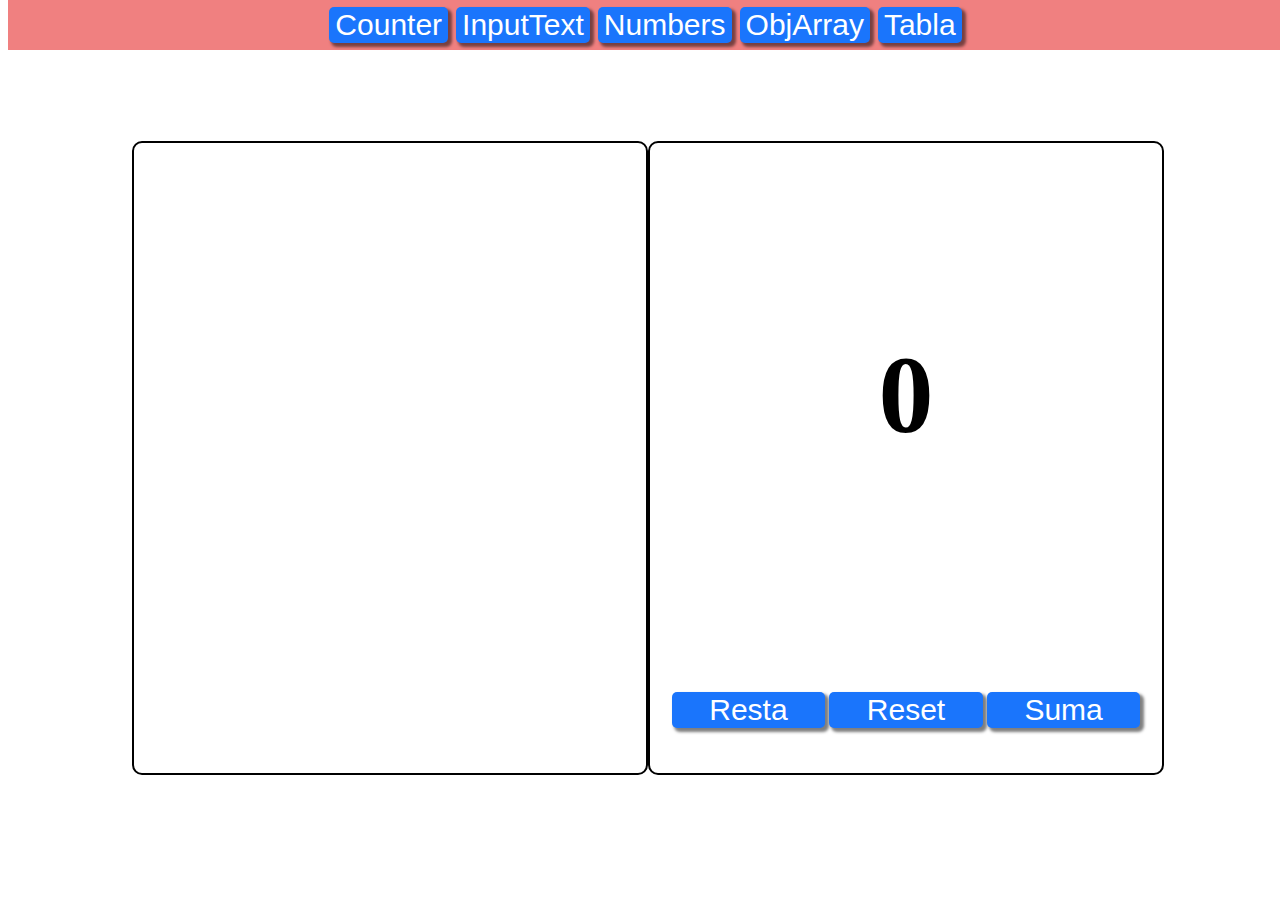
<file: index.html>
<!DOCTYPE html>
<html lang="en">
<head>
    <meta charset="UTF-8">
    <meta http-equiv="X-UA-Compatible" content="IE=edge">
    <meta name="viewport" content="width=device-width, initial-scale=1.0">
    <link rel="stylesheet" href="./style/index.css">
    <link rel="stylesheet" href="./style/navBar.css">
    <title>Practica-js-counter</title>

</head>
<body>
    <nav class="nav">
        <div class="btnNav">
            <button  >
                <a href="index.html"aria-label="Boton Home" tabindex="-1" >Counter</a>
            </button>
            <button >
                <a href="inputText.html"tabindex="2">InputText</a>
            </button>
            <button >
                <a href="numbers.html"tabindex="2">Numbers</a>
            </button>
            <button >
                <a href="objArray.html"tabindex="2">ObjArray</a>
            </button>
            <button >
                <a href="./TablasDinamicas/tabla.html"tabindex="2">Tabla</a>
            </button>
            
        </div>
    </nav>
    <div class="main">
        <div class="text">
    <h2 class="inicio">COMENSASTE A JUGAR CON TU PLAYGOUND</h2> 
    <h2 class="accion"></h2>
    </div>
        <div class="count" id="count">
            <h1 class="result" id="counter-label">0</h1>

            <div class="buttons">
                <button class="button" id="btn-menos">Resta</button>
                <button class="button" id="btn-reset">Reset</button>
                <button class="button" onclick= "incrementClick()"id="btn-sumar">Suma</button>
            </div>
        </div>
    </div>
    <script type="text/javascript" src="./js/index.js"></script>
</body>

</html>
</file>
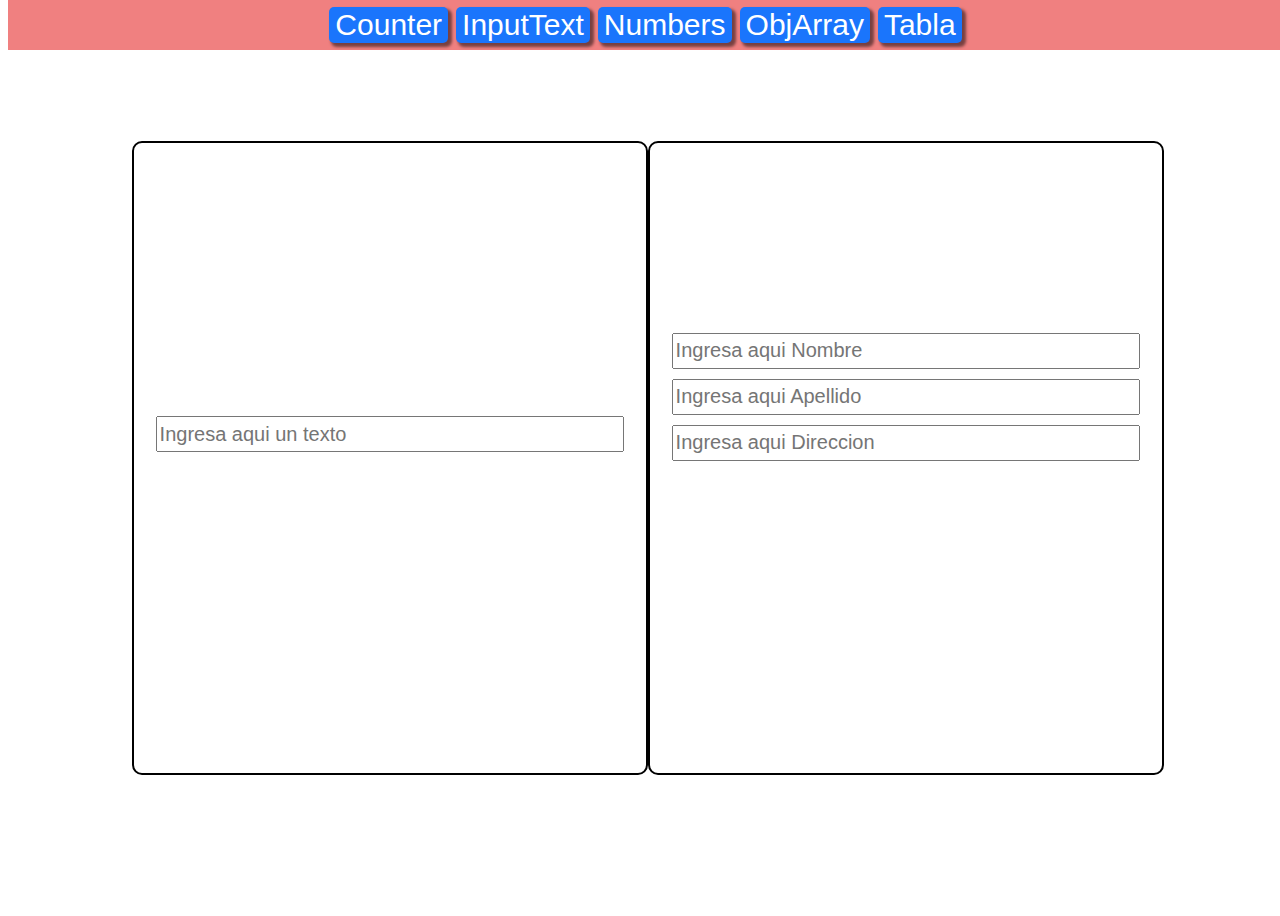
<file: inputText.html>
<!DOCTYPE html>
<html lang="en">
<head>
    <meta charset="UTF-8">
    <meta http-equiv="X-UA-Compatible" content="IE=edge">
    <meta name="viewport" content="width=device-width, initial-scale=1.0">
    <link rel="stylesheet" href="./style/inputText.css">
    <link rel="stylesheet" href="./style/navBar.css">
    <title>Practica-js-InputText</title>

</head>
<body>
    <nav class="nav">
        <div class="btnNav">
            <button  >
                <a href="index.html"aria-label="Boton Home" tabindex="-1" >Counter</a>
            </button>
            <button >
                <a href="inputText.html"tabindex="2">InputText</a>
            </button>
            <button >
                <a href="numbers.html"tabindex="2">Numbers</a>
            </button>
            <button >
                <a href="objArray.html"tabindex="2">ObjArray</a>
            </button>
            <button >
                <a href="./TablasDinamicas/tabla.html"tabindex="2">Tabla</a>
            </button>
            
        </div>
    </nav>
    <div class="main">
        <div class="box">
          <input type="text" name="ingresoTexto" id="ingresoTexto" placeholder="Ingresa aqui un texto">
          <h3 id=resultado></h3>
        </div>
        <div class="box">
            <input type="text" name="ingresoNombre" id="ingresoNombre" placeholder="Ingresa aqui Nombre">
            <div id=alertaNombre></div>
            <input type="text" name="ingresoApellido" id="ingresoApellido" placeholder="Ingresa aqui Apellido">
            <div id=alertaApellido></div>
            <input type="text" name="ingresoDireccion" id="ingresoDireccion" placeholder="Ingresa aqui Direccion">
            <div id=alertaDireccion></div>

            
            <h3 id="nombre"></h3>
            <h3 id="apellido"></h3>
            <h3 id="direccion"></h3>
           
          </div>
    </div>
    <script type="text/javascript" src="./js/inputText.js"></script>
</body>

</html>
</file>
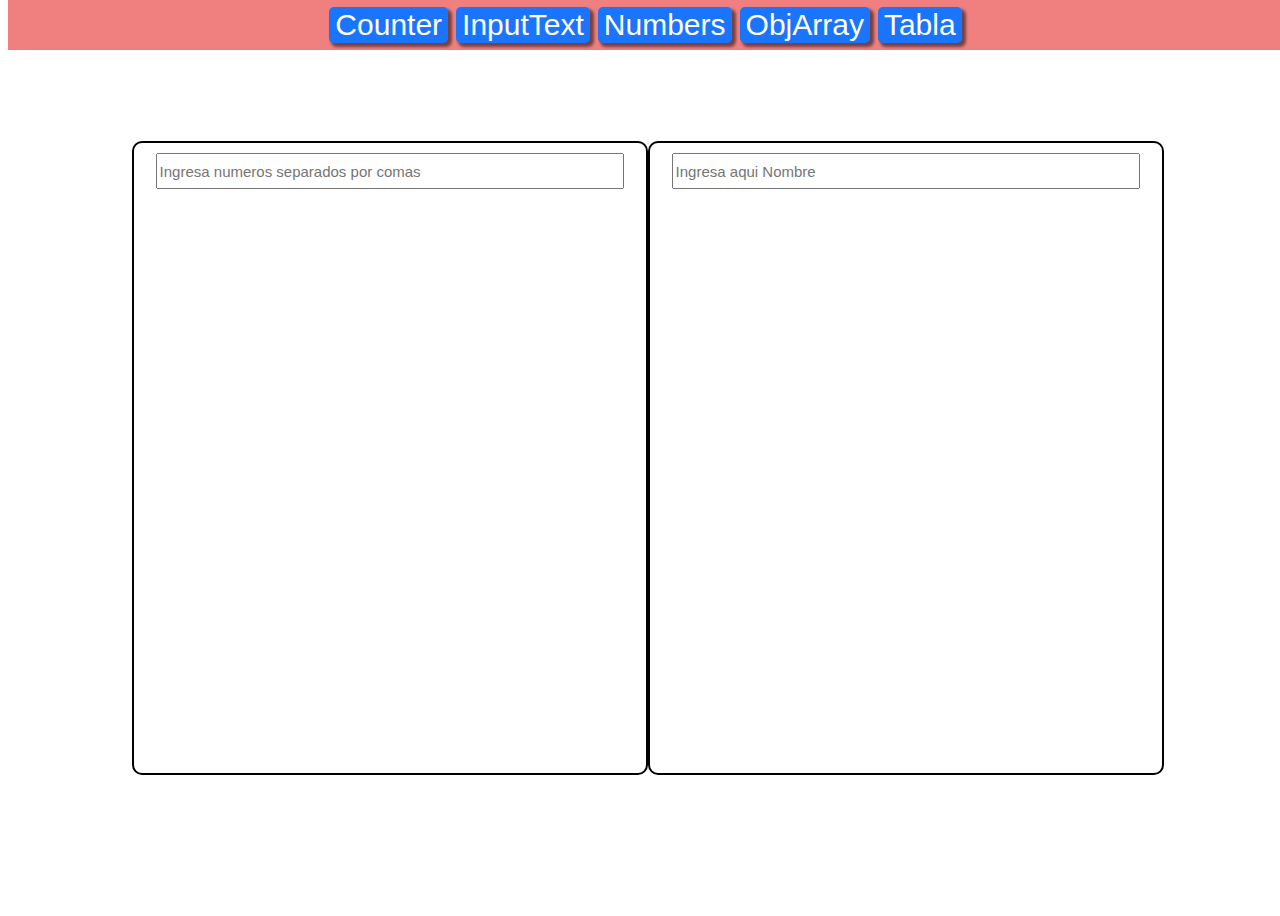
<file: numbers.html>
<!DOCTYPE html>
<html lang="en">
<head>
    <meta charset="UTF-8">
    <meta http-equiv="X-UA-Compatible" content="IE=edge">
    <meta name="viewport" content="width=device-width, initial-scale=1.0">
    <link rel="stylesheet" href="./style/navBar.css">
    <link rel="stylesheet" href="./style/numeros.css">
    <title>Practica-js-InputText</title>

</head>
<body>
    <nav class="nav">
        <div class="btnNav">
            <button  >
                <a href="index.html"aria-label="Boton Home" tabindex="-1" >Counter</a>
            </button>
            <button >
                <a href="inputText.html"tabindex="2">InputText</a>
            </button>
            <button >
                <a href="numbers.html"tabindex="2">Numbers</a>
            </button>
            <button >
                <a href="objArray.html"tabindex="2">ObjArray</a>
            </button>
            <button >
                <a href="./TablasDinamicas/tabla.html"tabindex="2">Tabla</a>
            </button>
        </div>
    </nav>
    <div class="main">
        <div class="box">
          <input type="text"  id="ingresoNumero" placeholder="Ingresa numeros separados por comas">
          <p id="suma"></p>
          <p id="resta"></p>
          <p id="multiplicacion"></p>
          <p id="division"></p>
          <p id="menor"></p>
          <p id="mayor"></p>
          <p id="ordenadosDes"></p>
          <p id="ordenadosAsc"></p>
          
        </div>
        <div class="box">
            <input type="text" name="ingresoNombre" id="ingresoNombre" placeholder="Ingresa aqui Nombre">   
           
          </div>
    </div>
    <script type="text/javascript" src="./js/numbers.js"></script>
</body>

</html>
</file>
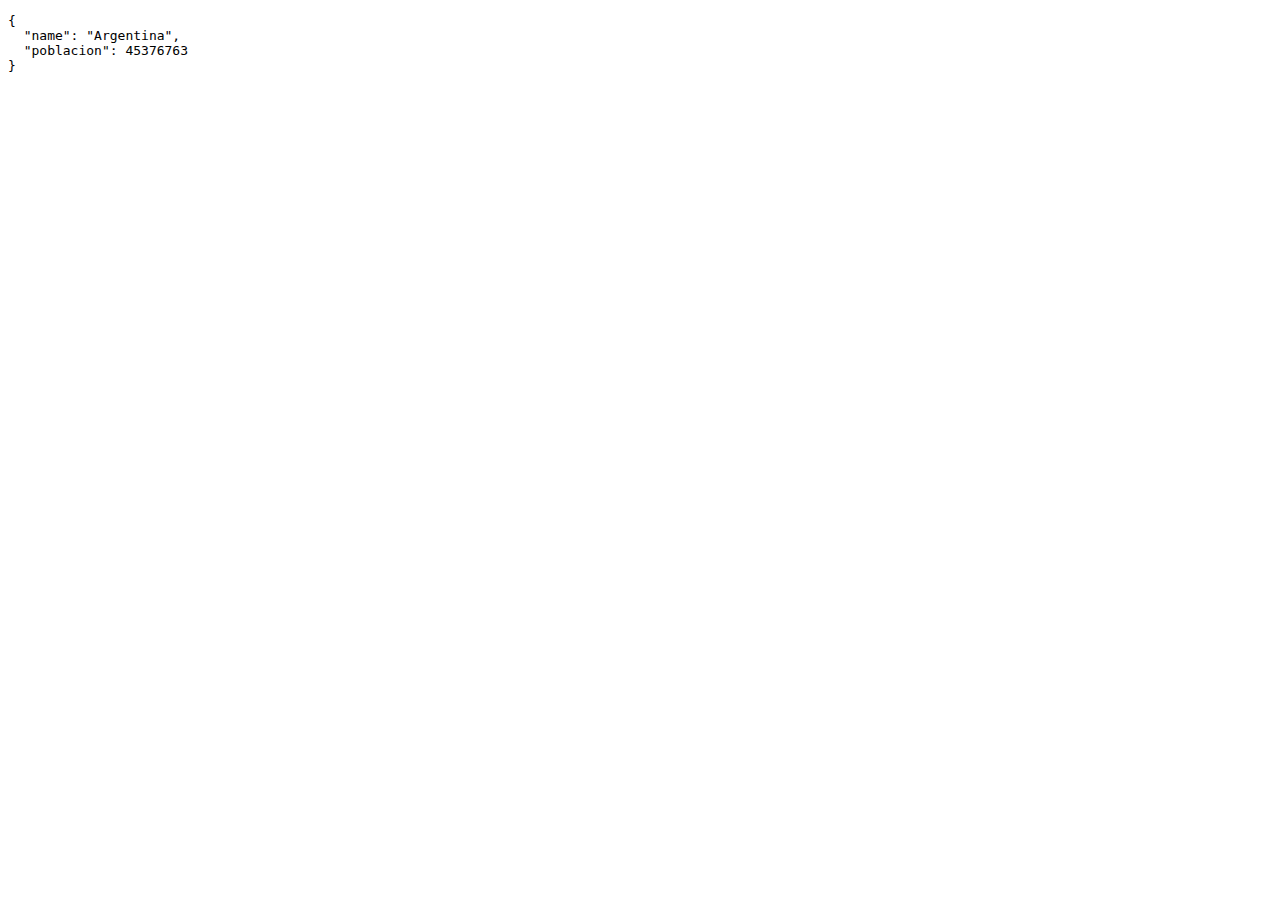
<file: infoInicialObjYArray/impresion.html>
<!DOCTYPE html>
<html lang="en">
<head>
    <meta charset="UTF-8">
    <meta http-equiv="X-UA-Compatible" content="IE=edge">
    <meta name="viewport" content="width=device-width, initial-scale=1.0">
    <title>Document</title>
</head>
<body>
    <pre id="imprimir"></pre>
    <pre id="imprimirARRAY"></pre>
    <script type="text/javascript" src="objetosArrays.js"></script>
</body>
</html>
</file>
<file: style/index.css>
.text{
    width: 40vw;
    height: 70vh;
    display: flex;
    flex-direction: column;
    justify-content: center;
    align-items: center;
    border: 2px solid black;
    border-radius: 10px;  
    text-align: center;
}
.result{
    display: flex;
    width: 100%;
    height: 80%;
    align-items: center;
    justify-content: center;
    font-size: 110px;
    margin: 0;
}
.count{
    width: 40vw;
    height: 70vh;
    display: flex;
    flex-direction: column;
    justify-content: center;
    align-items: center;
    border: 2px solid black;
    border-radius: 10px;
}

.buttons > button{
    
    width: 30%;
    font-size: 30px;
    
}

.inicio{
    visibility: hidden;
    
}
</file>
<file: style/navBar.css>
.main{
    width: 100vw;
    height: 100vh;
    display: flex;
    justify-content: center;
    align-items: center;
   
}
.nav{
    position: fixed;
    top: 0;
    width: 100%;
    height: 50px;
    background-color: lightcoral;
    display: flex;
    flex-direction: row;
    justify-content: center;
    align-items: center;
    z-index: 10;
    
}
.btnNav{
    margin-right: 5px;
    width:auto;
    

}
.btnNav > button{
    height: 90%;
    font-size: 30px;
}
.buttons{
    display: flex;
    flex-direction: row;
    align-items: center;
    justify-content: center;
    width: 100%;
    height: 20%;
}
button{
    color: white;
    background-color: rgb(26, 117, 252);
    cursor: pointer;
    border: none;
    border-radius: 5px;
    margin: 2px;
    box-shadow: 3px 3px 3px 1px rgba(0,0,0,0.5);
}
a{
    text-decoration: none;
    color:white
}
</file>
<file: style/inputText.css>
.box{width: 40vw;
    height: 70vh;
    display: flex;
    flex-direction: column;
    justify-content: center;
    align-items: center;
    border: 2px solid black;
    border-radius: 10px;  
}
input{
    height: 30px;
    width: 90%;
    font-size: 20px;
    margin-bottom: 10px;
   
}
</file>
<file: style/numeros.css>
.box > p {
    margin-top: 5px;
    margin-bottom: 0;
}
.box{width: 40vw;
    height: 70vh;
    display: flex;
    flex-direction: column;
    align-items: center;
    border: 2px solid black;
    border-radius: 10px;  
}
input{
    height: 30px;
    width: 90%;
    font-size: 15px;
    margin-bottom: 10px;
    position: relative;
    top:10px;
}
</file>
